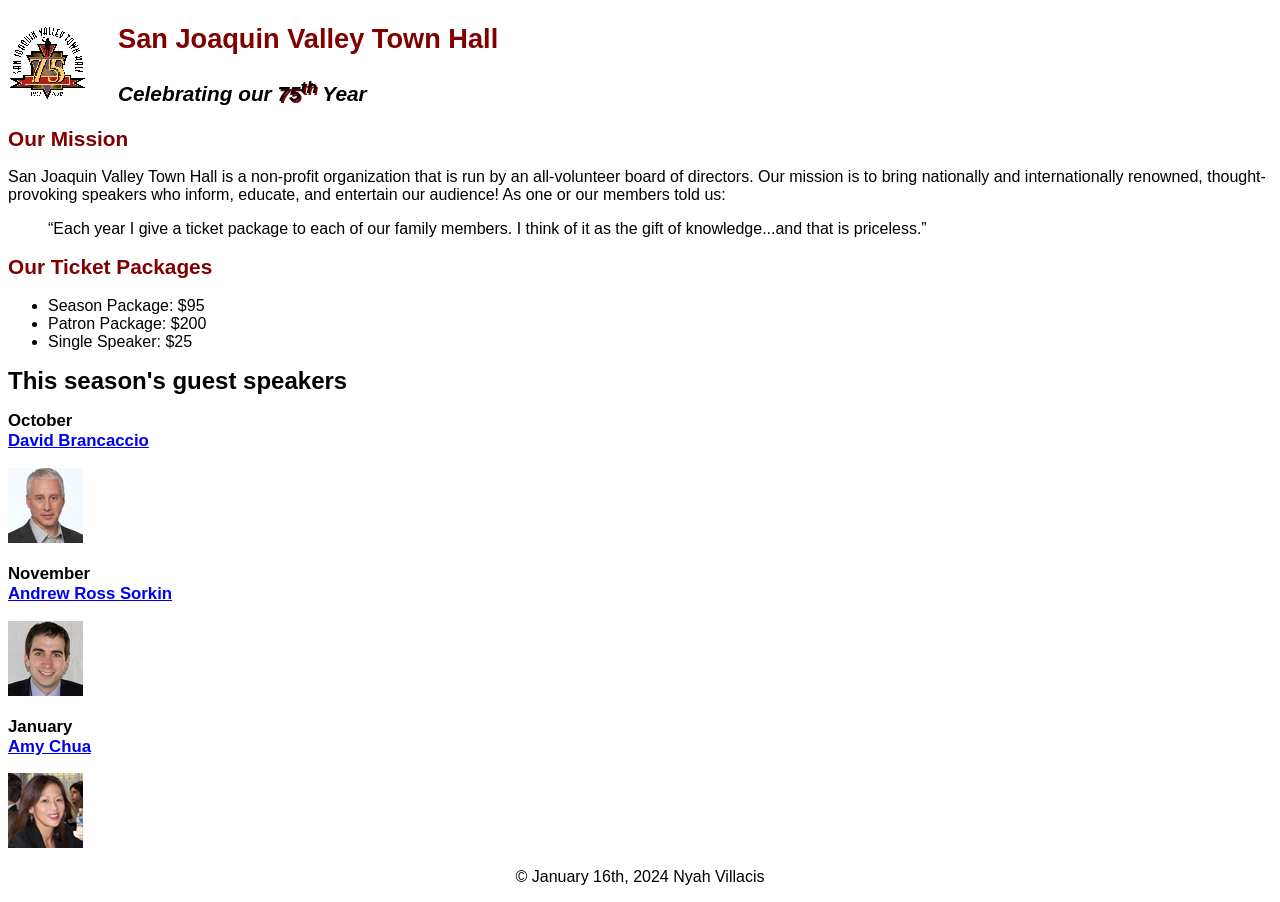
<file: index.html>
<!DOCTYPE html>
<html lang="en">

<head>
	<meta charset="utf-8">
	<title>San Joaquin Valley Town Hall</title>
	<link rel="shortcut icon" href="images/favicon.ico">
	<link rel="stylesheet" href="styles/main.css">
</head>

<body>
	<header>
		<img src="images/town_hall_logo.gif" alt="Town Hall logo" height="80">
		<h2>San Joaquin Valley Town Hall</h2>
		<h3>Celebrating our <em class="shadow">75<sup>th</sup></em> Year</h3>
	</header>
	<main>
		<h2>Our Mission</h2>
		<p>San Joaquin Valley Town Hall is a non-profit organization that is run by an 
			all-volunteer board of directors. Our mission is to bring nationally and 
			internationally renowned, thought-provoking speakers who inform, educate, 
			and entertain our audience! As one or our members told us:</p>
		<blockquote>&ldquo;Each year I give a ticket package to each of our family members. 
			I think of it as the gift of knowledge...and that is priceless.&rdquo;</blockquote>

		<h2>Our Ticket Packages</h2>
		<ul>
			<li>Season Package: $95</li>
			<li>Patron Package: $200</li>
			<li>Single Speaker: $25</li>
		</ul>

		<h1>This season's guest speakers</h1>
		<h3>October<br><a href="speakers/brancaccio.html">David Brancaccio</a></h3>
		<img src="images/brancaccio75.jpg" alt="David Brancaccio photo">
		<h3>November<br><a href="speakers/sorkin.html">Andrew Ross Sorkin</a></h3>
		<img src="images/sorkin75.jpg" alt="Andrew Ross Sorkin photo">
		<h3>January<br><a href="speakers/chua.html">Amy Chua</a></h3>
		<img src="images/chua75.jpg" alt="Amy Chua photo">
	</main>
	<footer>
		<p>&copy; January 16th, 2024 Nyah Villacis</p>
	</footer>
</body>
</html>
</file>
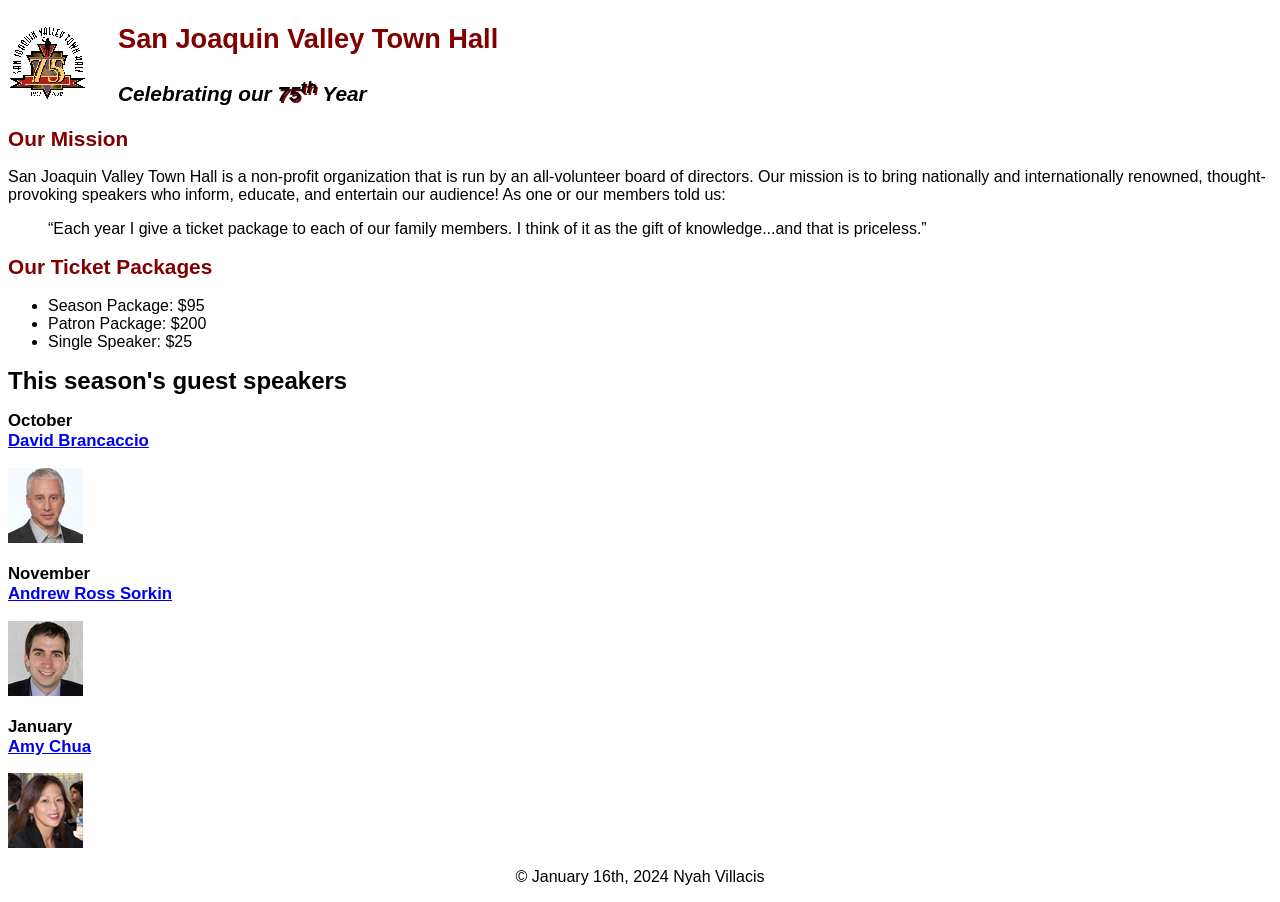
<file: c4_index.html>
<!DOCTYPE html>
<html lang="en">

<head>
	<meta charset="utf-8">
	<title>San Joaquin Valley Town Hall</title>
	<link rel="shortcut icon" href="images/favicon.ico">
	<link rel="stylesheet" href="styles/c4_main.css">
</head>

<body>
	<header>
		<img src="images/town_hall_logo.gif" alt="Town Hall logo" height="80">
		<h2>San Joaquin Valley Town Hall</h2>
		<h3>Celebrating our <em class="shadow">75<sup>th</sup></em> Year</h3>
	</header>
	<main>
		<h2>Our Mission</h2>
		<p>San Joaquin Valley Town Hall is a non-profit organization that is run by an 
			all-volunteer board of directors. Our mission is to bring nationally and 
			internationally renowned, thought-provoking speakers who inform, educate, 
			and entertain our audience! As one or our members told us:</p>
		<blockquote>&ldquo;Each year I give a ticket package to each of our family members. 
			I think of it as the gift of knowledge...and that is priceless.&rdquo;</blockquote>

		<h2>Our Ticket Packages</h2>
		<ul>
			<li>Season Package: $95</li>
			<li>Patron Package: $200</li>
			<li>Single Speaker: $25</li>
		</ul>

		<h1>This season's guest speakers</h1>
		<h3>October<br><a href="speakers/brancaccio.html">David Brancaccio</a></h3>
		<img src="images/brancaccio75.jpg" alt="David Brancaccio photo">
		<h3>November<br><a href="speakers/sorkin.html">Andrew Ross Sorkin</a></h3>
		<img src="images/sorkin75.jpg" alt="Andrew Ross Sorkin photo">
		<h3>January<br><a href="speakers/chua.html">Amy Chua</a></h3>
		<img src="images/chua75.jpg" alt="Amy Chua photo">
	</main>
	<footer>
		<p>&copy; January 16th, 2024 Nyah Villacis</p>
	</footer>
</body>
</html>
</file>
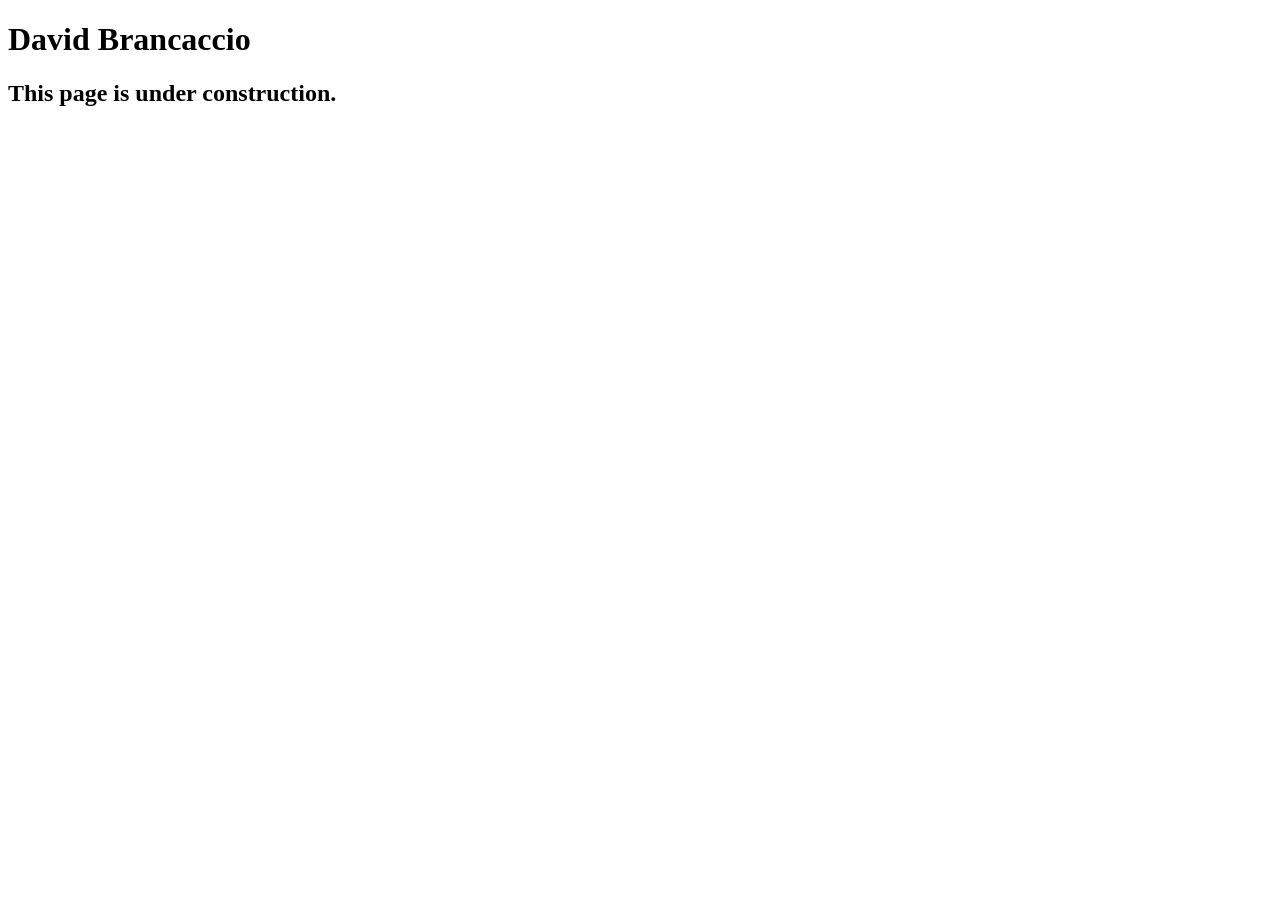
<file: speakers/brancaccio.html>
<!DOCTYPE html>
<html lang="en">

<head>
	<meta charset="utf-8">
	<title>San Joaquin Valley Town Hall</title>
	<link rel="shortcut icon" href="images/favicon.ico">
</head>

<body>
    <main>
	    <h1>David Brancaccio</h1>
	    <h2>This page is under construction.</h2>	        
    </main>
</body>

</html>
</file>
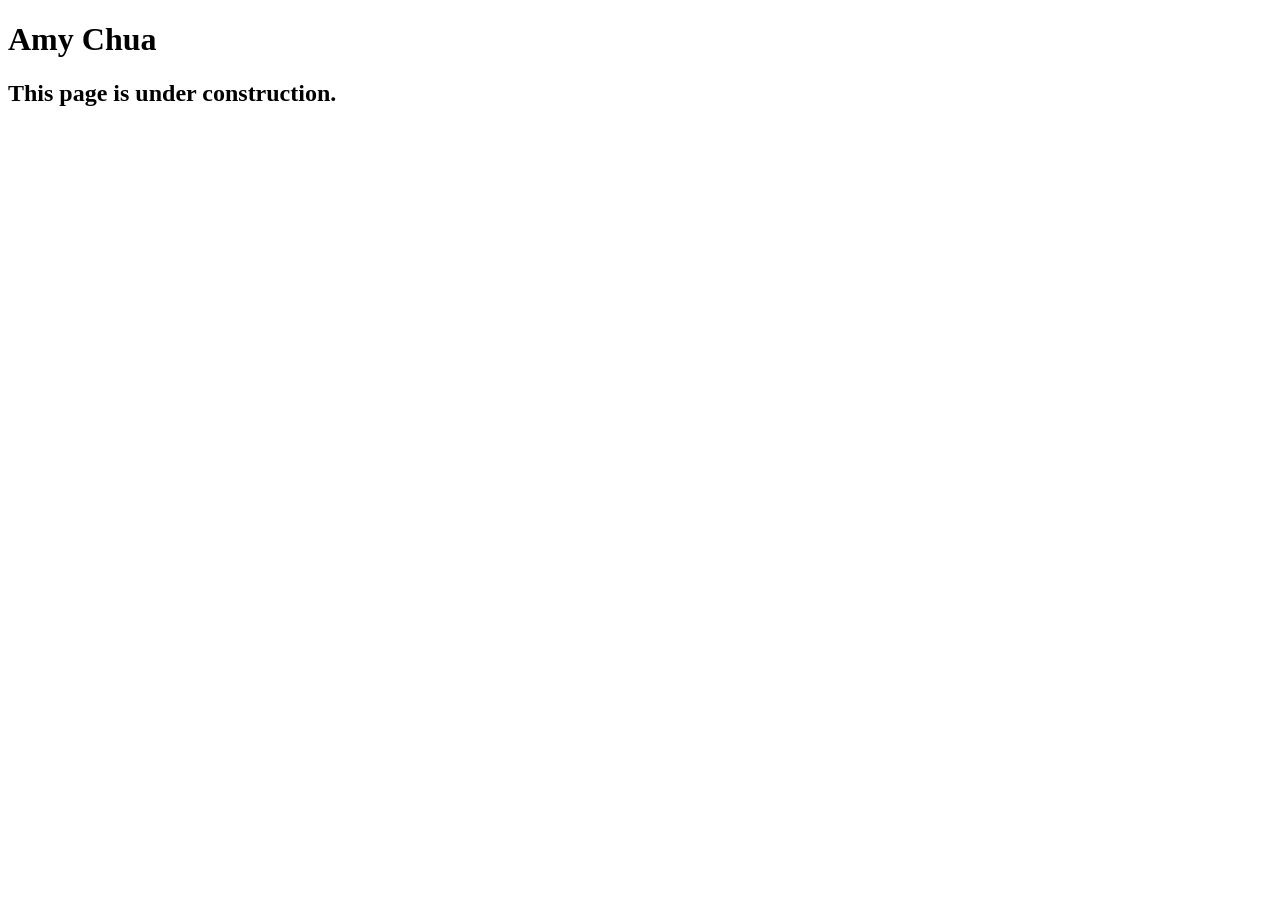
<file: speakers/chua.html>
<!DOCTYPE html>
<html lang="en">

<head>
	<meta charset="utf-8">
	<title>San Joaquin Valley Town Hall</title>
	<link rel="shortcut icon" href="images/favicon.ico">
</head>

<body>
	<main>
		<h1>Amy Chua</h1>
		<h2>This page is under construction.</h2>
	</main>
</body>

</html>
</file>
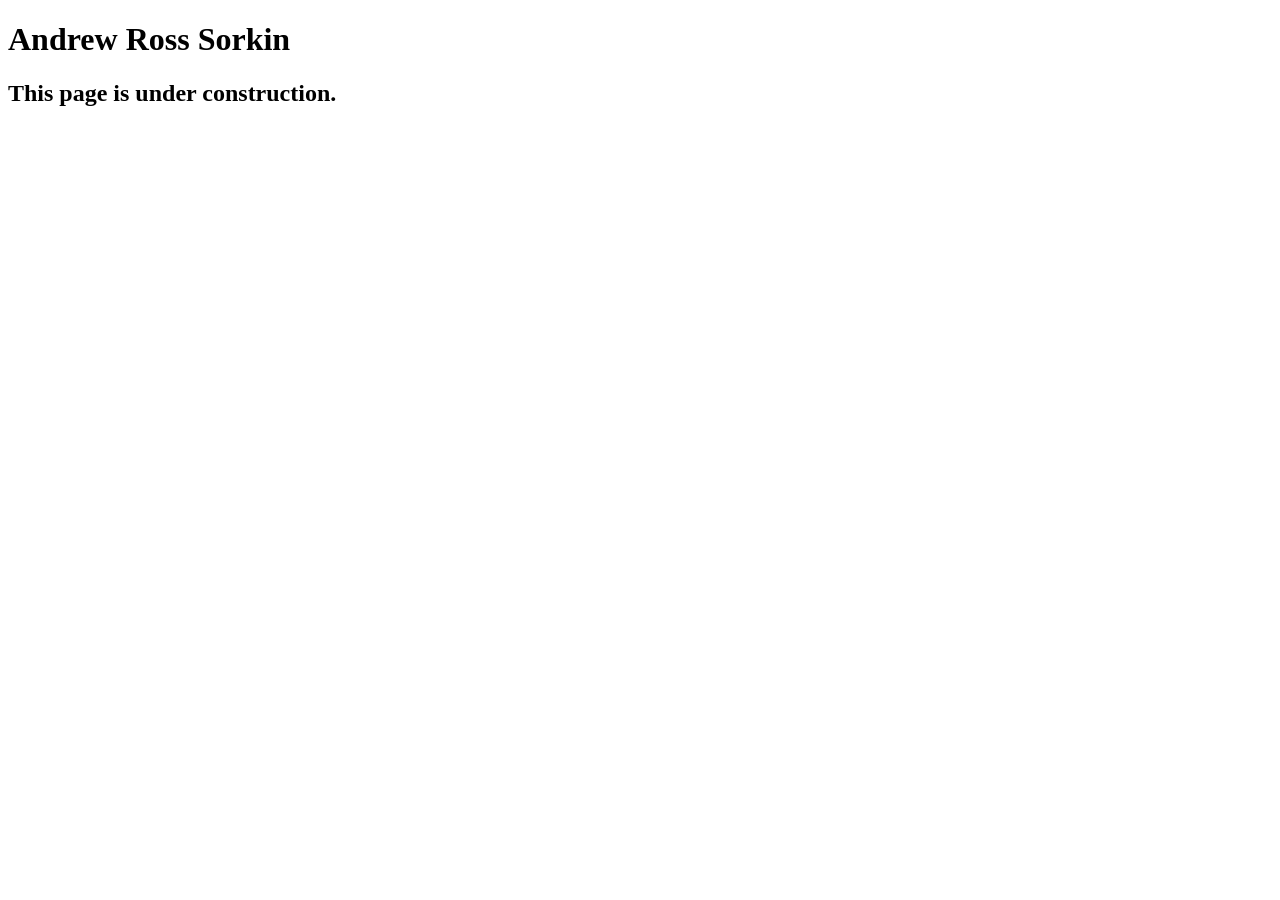
<file: speakers/sorkin.html>
<!DOCTYPE html>
<html lang="en">

<head>
	<meta charset="utf-8">
	<title>San Joaquin Valley Town Hall</title>
	<link rel="shortcut icon" href="images/favicon.ico">
</head>

<body>
	<main>
		<h1>Andrew Ross Sorkin</h1>
		<h2>This page is under construction.</h2>
	</main>
</body>

</html>
</file>
<file: styles/main.css>
/* the styles for the elements */
body {
	font-family: Arial, Helvetica, sans-serif;
    font-size: 100%;
}

/* the styles for the header */
header img {
	float: left;
}
header h2 {
	font-size: 170%;
	color: #800000;
	text-indent: 30px;
}
header h3 {
	font-size: 130%;
	font-style: italic;
	text-indent: 30px;
}
.shadow {
     text-shadow: 1.6px 1.6px #800000;
}


/* the styles for the main content */
main {
	clear: left;
}
main h1 {
	font-size: 150%;
}
main h2 {
	color: var(--global-color-1);
	font-size: 130%;
	color: #800000;
}
main h3 {
	font-size: 105%;
}


/* the styles for the footer*/
footer p {
	text-align: center;
  }

/* mouse over link*/
a:hover {
	font-style: italic;
  }

:root {
	color: var(--global-#800000);
}
</file>
<file: styles/c4_main.css>
/* the styles for the elements */
body {
	font-family: Arial, Helvetica, sans-serif;
    font-size: 100%;
}

/* the styles for the header */
header img {
	float: left;
}
header h2 {
	font-size: 170%;
	color: #800000;
	text-indent: 30px;
}
header h3 {
	font-size: 130%;
	font-style: italic;
	text-indent: 30px;
}
.shadow {
     text-shadow: 1.6px 1.6px #800000;
}


/* the styles for the main content */
main {
	clear: left;
}
main h1 {
	font-size: 150%;
}
main h2 {
	color: var(--global-color-1);
	font-size: 130%;
	color: #800000;
}
main h3 {
	font-size: 105%;
}


/* the styles for the footer*/
footer p {
	text-align: center;
  }

/* mouse over link*/
a:hover {
	font-style: italic;
  }

:root {
	color: var(--global-#800000);
}
</file>
